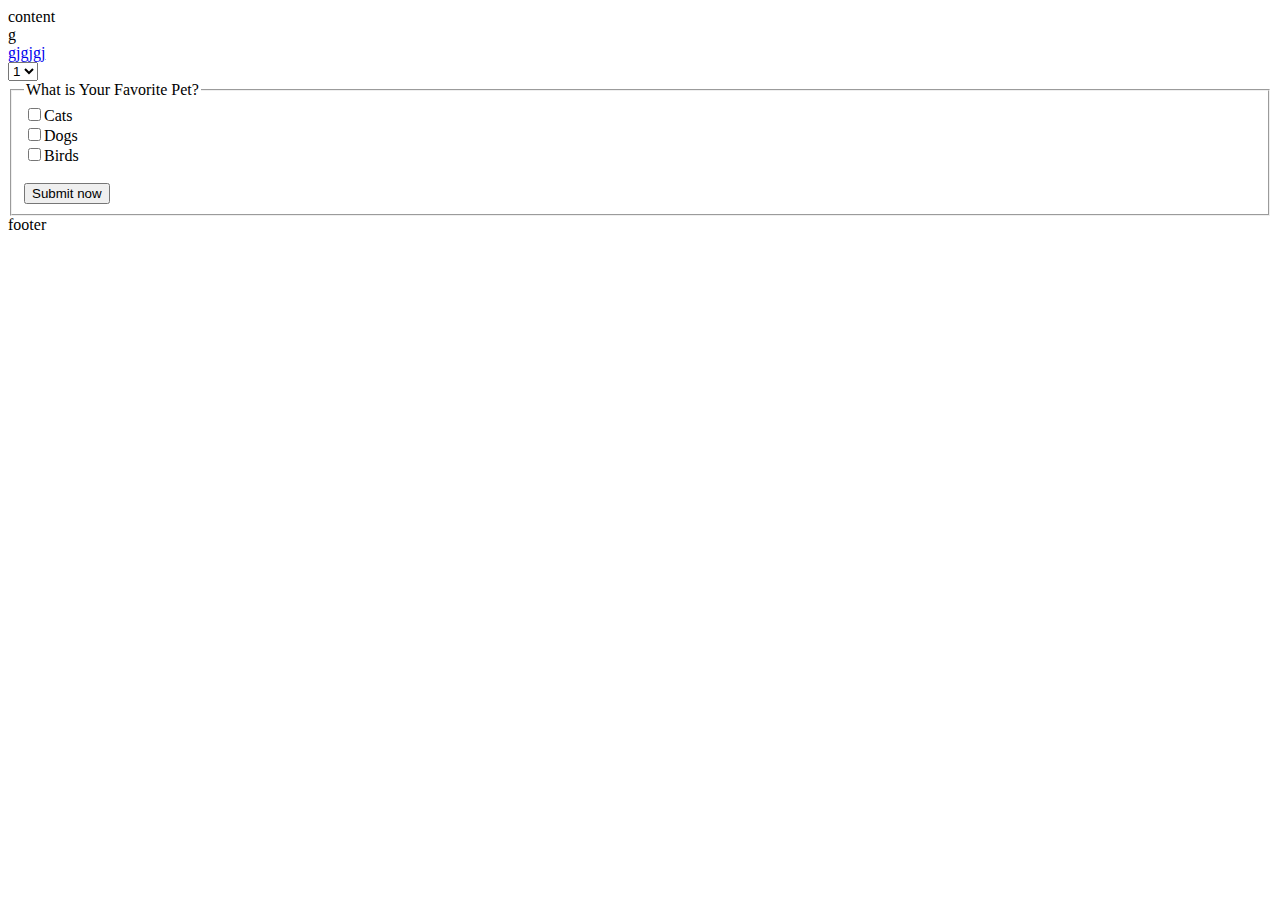
<file: pages/about.html>
<!DOCTYPE html>
<html lang="en">

<head>
    <meta charset="UTF-8">
    <meta name="viewport" content="width=device-width, initial-scale=1.0">
    <title>Document</title>
</head>

<body>

    <header class="container">
        content
    </header>
    <main>
        g
        <form method="post" action="#">
            <a href="folder2/index.html" target="_self">gjgjgj</a>

        </form>
        <select name="select">
            <option value="1">1</option>
            <option>2</option>
            <option>3</option>
            <option>4</option>
        </select>

        <fieldset>
            <legend>What is Your Favorite Pet?</legend>
            <input type="checkbox" name="favorite_pet" value="Cats">Cats<br>
            <input type="checkbox" name="favorite_pet" value="Dogs">Dogs<br>
            <input type="checkbox" name="favorite_pet" value="Birds">Birds<br>
            <br>
            <input type="submit" value="Submit now" />
        </fieldset>


    </main>
    <footer>footer</footer>
</body>

</html>
</file>
